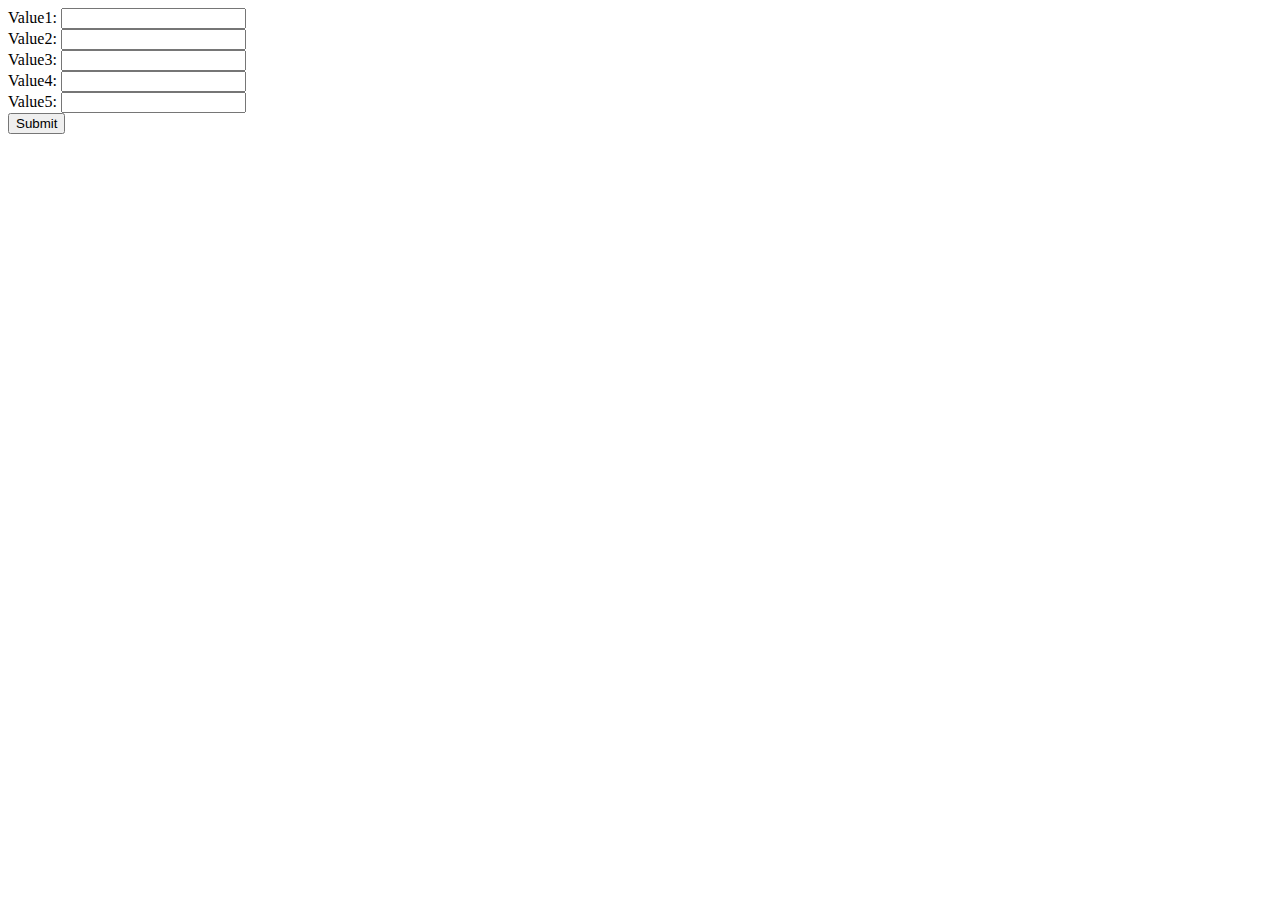
<file: archive/index.html>
<!DOCTYPE html>
<form action="insert.php" method="post">
    Value1: <input type="text" name = "field1" /><br/>
    Value2: <input type="text" name = "field2" /><br/>
    Value3: <input type="text" name = "field3" /><br/>
    Value4: <input type="text" name = "field4" /><br/>
    Value5: <input type="text" name = "field5" /><br/>
    <input type="submit" />
</form>
</html>
</file>
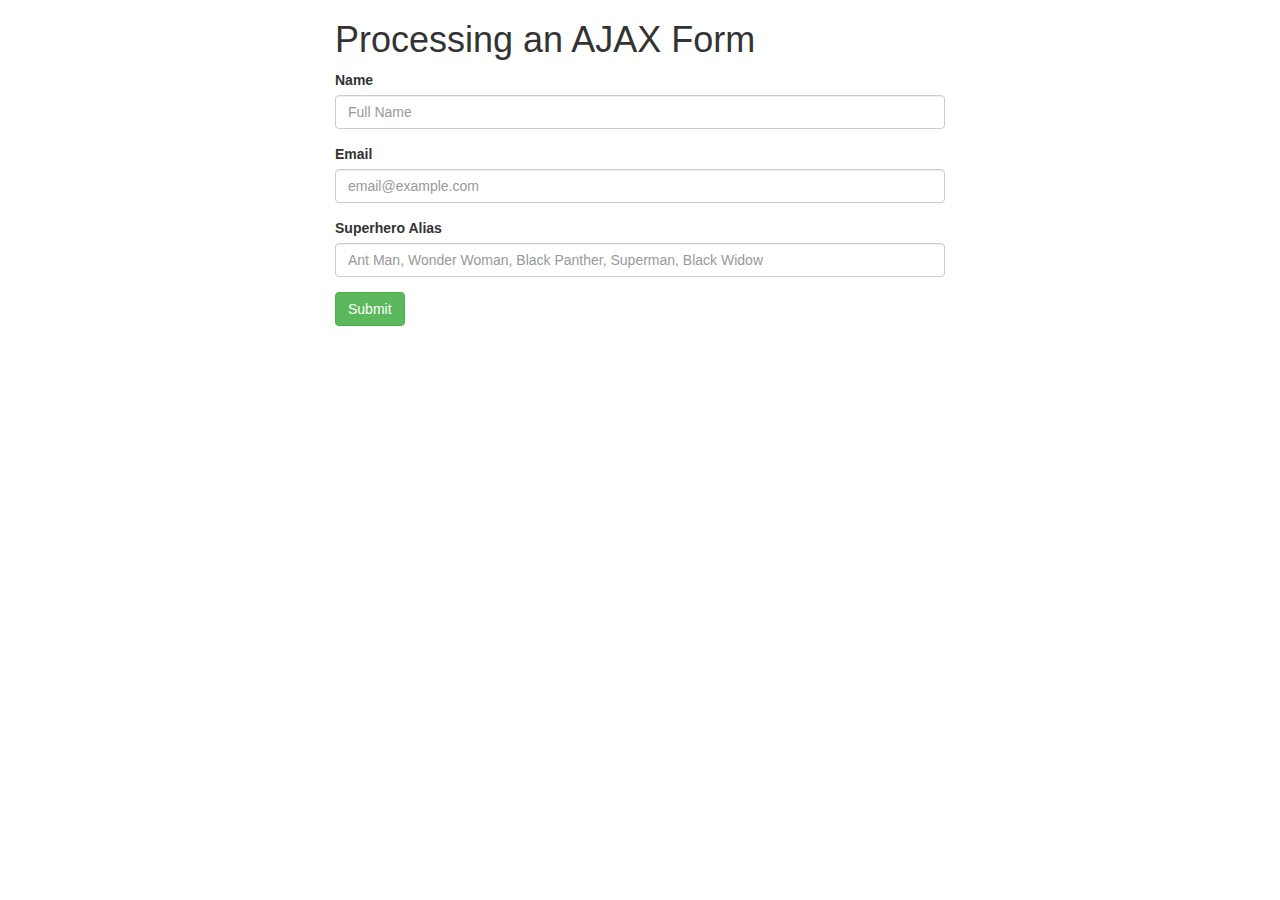
<file: jquery-form-validation/index.html>
<!DOCTYPE html>
<html>
  <head>
    <title>jQuery Form Example</title>
    <!-- ... -->
    <script src="form.js"></script>
    <link
      rel="stylesheet"
      href="//netdna.bootstrapcdn.com/bootstrap/3.0.3/css/bootstrap.min.css"
    />
    <script src="//ajax.googleapis.com/ajax/libs/jquery/3.2.1/jquery.min.js"></script>
</head>
  <body>
    <div class="col-sm-6 col-sm-offset-3">
      <h1>Processing an AJAX Form</h1>

      <form action="process.php" method="POST">
        <div id="name-group" class="form-group">
          <label for="name">Name</label>
          <input
            type="text"
            class="form-control"
            id="name"
            name="name"
            placeholder="Full Name"
          />
        </div>

        <div id="email-group" class="form-group">
          <label for="email">Email</label>
          <input
            type="text"
            class="form-control"
            id="email"
            name="email"
            placeholder="email@example.com"
          />
        </div>

        <div id="superhero-group" class="form-group">
          <label for="superheroAlias">Superhero Alias</label>
          <input
            type="text"
            class="form-control"
            id="superheroAlias"
            name="superheroAlias"
            placeholder="Ant Man, Wonder Woman, Black Panther, Superman, Black Widow"
          />
        </div>

        <button type="submit" class="btn btn-success">
          Submit
        </button>
      </form>
    </div>
  </body>
</html>
</file>
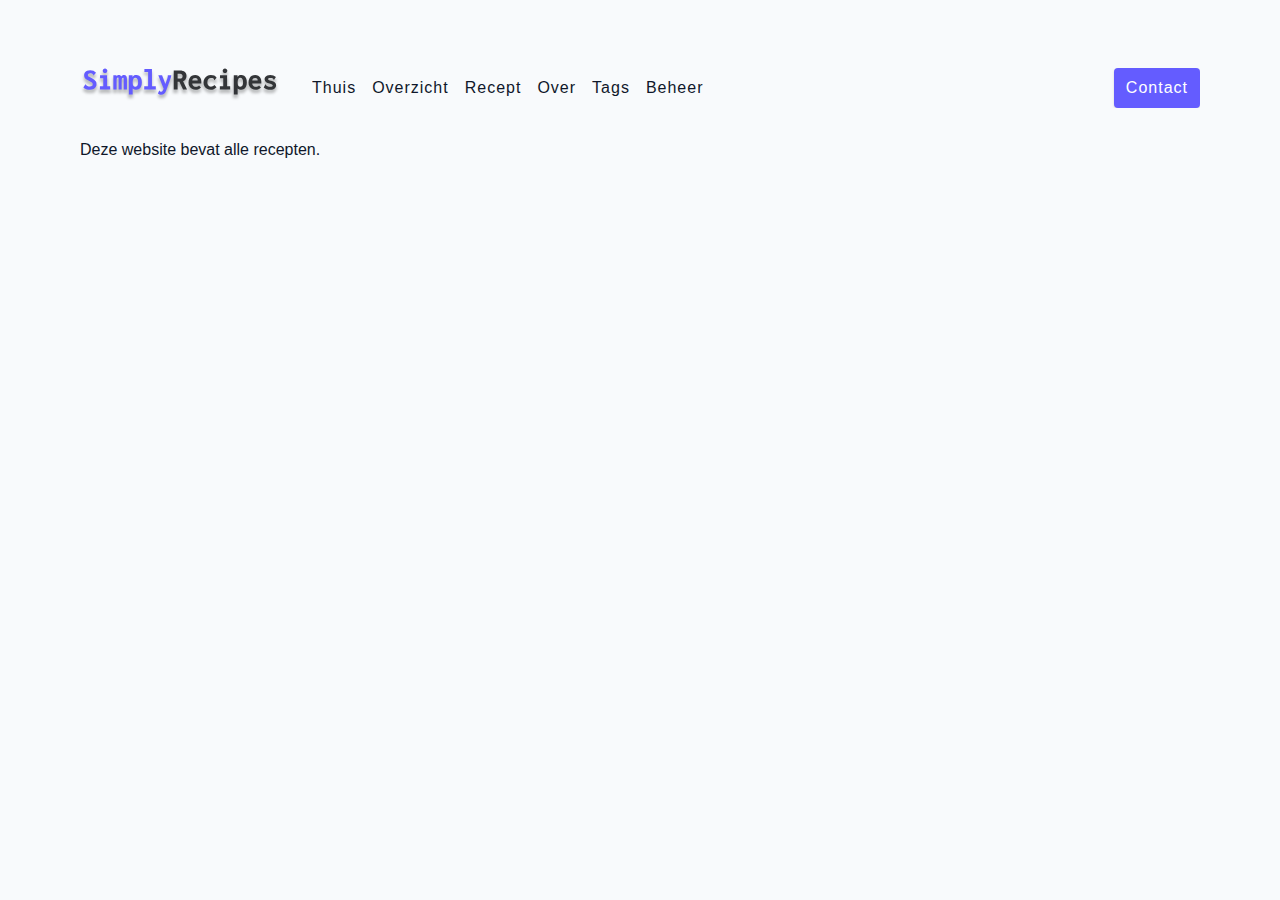
<file: test/about.html>
<!DOCTYPE html>
<html lang="en">
<head>
    <!-- main css -->
    <link rel="stylesheet" href="./css/main.css" />
</head>

<!-- Begin Body -->
<body>
  <main class="page">
      <div class="header"></div>
      Deze website bevat alle recepten.
      <script src="./scripts/header.js"></script>
    <!-- Begin php deel  -->
    <?php
    ?>
    <!-- Einde php deel -->
    <!-- End Body -->
  </main>

</body>
</html>
</file>
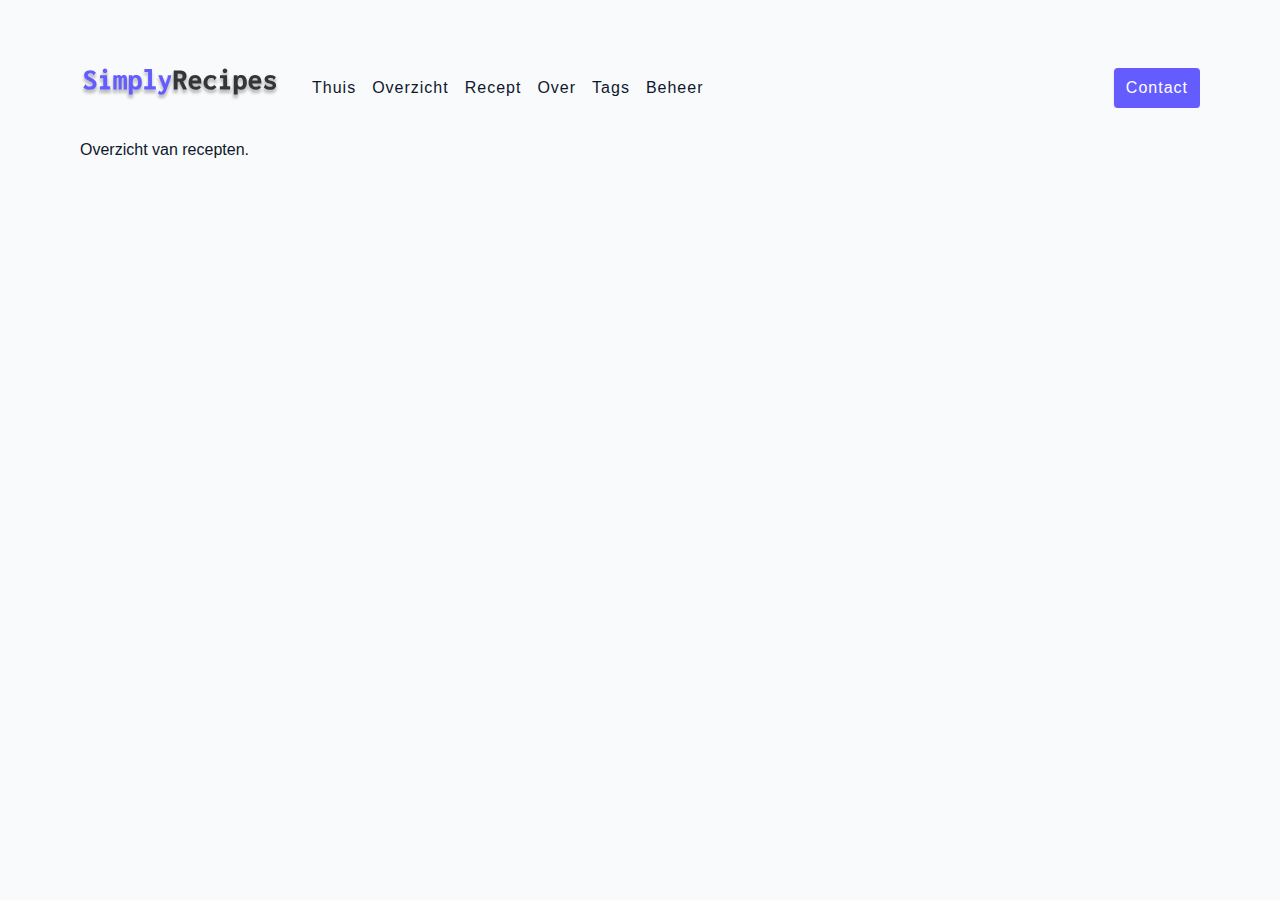
<file: test/recipes.html>
<!DOCTYPE html>
<html lang="en">
<head>
    <!-- main css -->
    <link rel="stylesheet" href="./css/main.css" />
</head>

<!-- Begin Body -->
<body>
  <main class="page">
      <div class="header"></div>
      Overzicht van recepten.
      <script src="./scripts/header.js"></script>
    <!-- Begin php deel  -->
    <?php
    ?>
    <!-- Einde php deel -->
    <!-- End Body -->
  </main>
  
</body>
</html>
</file>
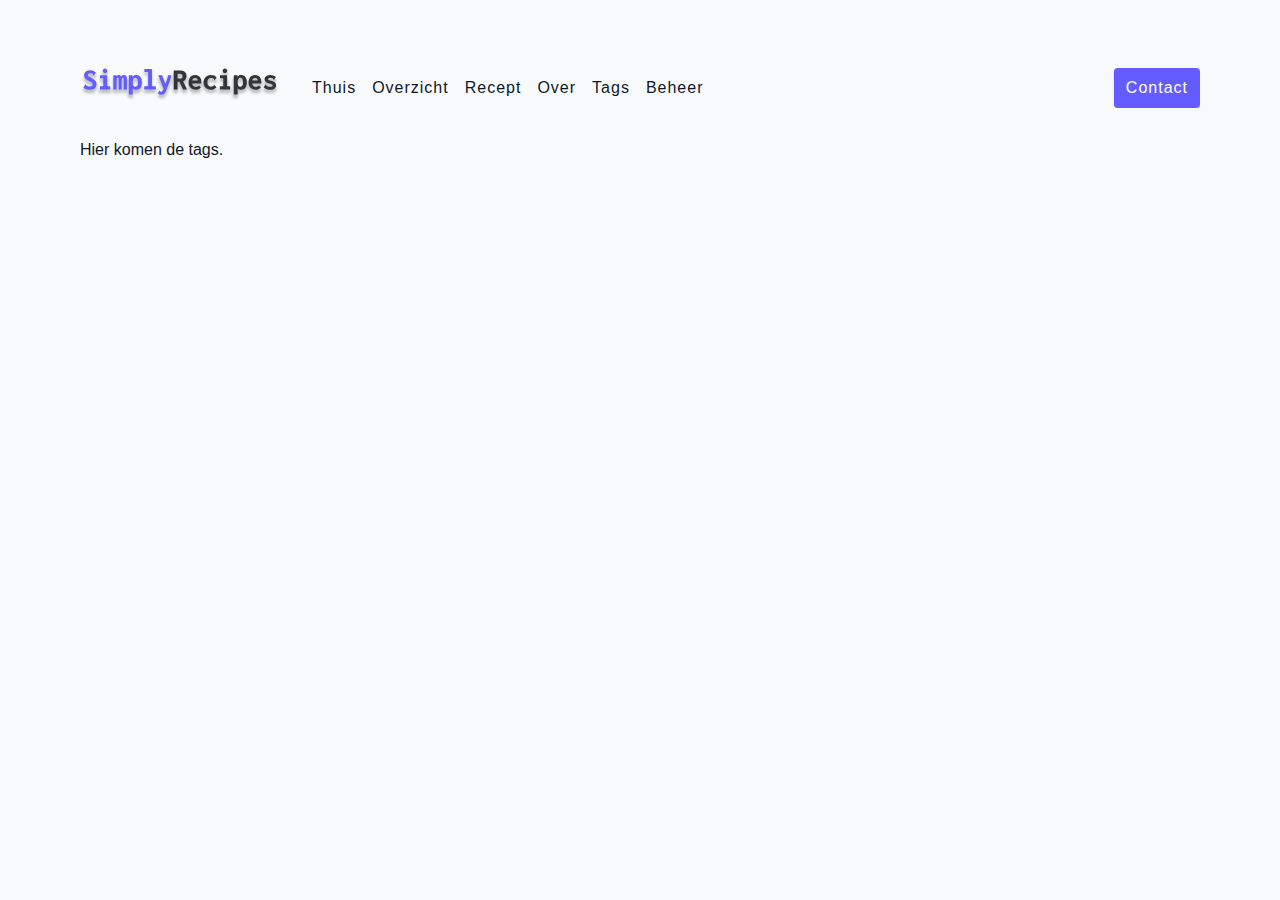
<file: test/tags.html>
<!DOCTYPE html>
<html lang="en">
<head>
    <!-- main css -->
    <link rel="stylesheet" href="./css/main.css" />
</head>

<!-- Begin Body -->
<body>
  <main class="page">
      <div class="header"></div>
      Hier komen de tags.
      <script src="./scripts/header.js"></script>
    <!-- Begin php deel  -->
    <?php
    ?>
    <!-- Einde php deel -->
    <!-- End Body -->
  </main>
  
</body>
</html>
</file>
<file: test/css/main.css>
*,
::after,
::before {
  box-sizing: border-box;
}
/* fonts */

@import url('https://fonts.googleapis.com/css2?family=Roboto:wght@400;500;600&family=Montserrat&display=swap');
html {
  font-size: 100%;
} /*16px*/

:root {
  /* colors */
  --primary-100: #e2e0ff;
  --primary-200: #c1beff;
  --primary-300: #a29dff;
  --primary-400: #837dff;
  --primary-500: #645cff;
  --primary-600: #504acc;
  --primary-700: #3c3799;
  --primary-800: #282566;
  --primary-900: #141233;

  /* grey */
  --grey-50: #f8fafc;
  --grey-100: #f1f5f9;
  --grey-200: #e2e8f0;
  --grey-300: #cbd5e1;
  --grey-400: #94a3b8;
  --grey-500: #64748b;
  --grey-600: #475569;
  --grey-700: #334155;
  --grey-800: #1e293b;
  --grey-900: #0f172a;
  /* rest of the colors */
  --black: #222;
  --white: #fff;
  --red-light: #f8d7da;
  --red-dark: #842029;
  --green-light: #d1e7dd;
  --green-dark: #0f5132;

  /* fonts  */
  --headingFont: 'Roboto', sans-serif;
  --bodyFont: 'Nunito', sans-serif;
  --smallText: 0.7em;
  /* rest of the vars */
  --backgroundColor: var(--grey-50);
  --textColor: var(--grey-900);
  --borderRadius: 0.25rem;
  --letterSpacing: 1px;
  --transition: 0.3s ease-in-out all;
  --max-width: 1120px;
  --fixed-width: 600px;

  /* box shadow*/
  --shadow-1: 0 1px 3px 0 rgba(0, 0, 0, 0.1), 0 1px 2px 0 rgba(0, 0, 0, 0.06);
  --shadow-2: 0 4px 6px -1px rgba(0, 0, 0, 0.1),
    0 2px 4px -1px rgba(0, 0, 0, 0.06);
  --shadow-3: 0 10px 15px -3px rgba(0, 0, 0, 0.1),
    0 4px 6px -2px rgba(0, 0, 0, 0.05);
  --shadow-4: 0 20px 25px -5px rgba(0, 0, 0, 0.1),
    0 10px 10px -5px rgba(0, 0, 0, 0.04);
}

body {
  background: var(--backgroundColor);
  font-family: var(--bodyFont);
  font-weight: 400;
  line-height: 1.75;
  color: var(--textColor);
}

p {
  margin-top: 0;
  margin-bottom: 1.5rem;
  max-width: 40em;
}

h1,
h2,
h3,
h4,
h5,
h6 {
  margin: 0;
  margin-bottom: 1.38rem;
  font-family: var(--headingFont);
  font-weight: 400;
  line-height: 1.3;
  text-transform: capitalize;
  letter-spacing: var(--letterSpacing);
}

h1 {
  margin-top: 0;
  font-size: 3.052rem;
}

h2 {
  font-size: 2.441rem;
}

h3 {
  font-size: 1.953rem;
}

h4 {
  font-size: 1.563rem;
}

h5 {
  font-size: 1.25rem;
}

tr {
    border: 1px solid;
    padding: 1rem; 
}

td {
    border: 1px solid;
    padding: 1rem; 
}

small,
.text-small {
  font-size: var(--smallText);
}

a {
  text-decoration: none;
}
ul {
  list-style-type: none;
  padding: 0;
}

.img {
  width: 50px;
  height: 20px;
  display: block;
  object-fit: cover;
}
/* buttons */

.btn {
  cursor: pointer;
  color: var(--white);
  background: var(--primary-500);
  border: transparent;
  border-radius: var(--borderRadius);
  letter-spacing: var(--letterSpacing);
  padding: 0.375rem 0.75rem;
  box-shadow: var(--shadow-1);
  transition: var(--transtion);
  text-transform: capitalize;
  display: inline-block;
}
.btn:hover {
  background: var(--primary-700);
  box-shadow: var(--shadow-3);
}
.btn-hipster {
  color: var(--primary-500);
  background: var(--primary-200);
}
.btn-hipster:hover {
  color: var(--primary-200);
  background: var(--primary-700);
}
.btn-block {
  width: 100%;
}
.btn-submit {
  background: var(--primary-500);
  color: var(--white);
  text-transform: capitalize;
  display: inline-block;
}

/* alerts */
.alert {
  padding: 0.375rem 0.75rem;
  margin-bottom: 1rem;
  border-color: transparent;
  border-radius: var(--borderRadius);
}

.alert-danger {
  color: var(--red-dark);
  background: var(--red-light);
}
.alert-success {
  color: var(--green-dark);
  background: var(--green-light);
}
/* form */

.error {
  color: #FF0000;
}

.form {
  width: 90vw;
  max-width: var(--fixed-width);
  background: var(--white);
  border-radius: var(--borderRadius);
  box-shadow: var(--shadow-2);
  padding: 2rem 2.5rem;
  margin: 3rem auto;
}
.form-label {
  display: block;
  font-size: var(--smallText);
  margin-bottom: 0.5rem;
  text-transform: capitalize;
  letter-spacing: var(--letterSpacing);
}
.form-input,
.form-textarea {
  width: 100%;
  padding: 0.375rem 0.75rem;
  border-radius: var(--borderRadius);
  background: var(--backgroundColor);
  border: 1px solid var(--grey-200);
}

.form-row {
  margin-bottom: 1rem;
}

.form-textarea {
  height: 7rem;
}
::placeholder {
  font-family: inherit;
  color: var(--grey-400);
}
.form-alert {
  color: var(--red-dark);
  letter-spacing: var(--letterSpacing);
  text-transform: capitalize;
}
/* alert */

@keyframes spinner {
  to {
    transform: rotate(360deg);
  }
}

.loading {
  width: 6rem;
  height: 6rem;
  border: 5px solid var(--grey-400);
  border-radius: 50%;
  border-top-color: var(--primary-500);
  animation: spinner 0.6s linear infinite;
}
.loading {
  margin: 0 auto;
}
/* title */

.title {
  text-align: center;
}

.title-underline {
  background: var(--primary-500);
  width: 7rem;
  height: 0.25rem;
  margin: 0 auto;
  margin-top: -1rem;
}
.tabel-header {
    background-color: var(--grey-500);
}
.data-fields {
  background-color: var(--grey-300);
  /*display: grid;
  gap: 2rem 1rem;
  padding-bottom: 3rem;*/
}
/*
=============== 
Pages
===============
*/
.page {
  /* background: red; */
  width: 90vw;
  max-width: var(--max-width);
  margin: 0 auto;
  padding-top: 2rem;
  min-height: calc(100vh - (6rem + 4rem));
}
/*
=============== 
Hero
===============
*/
.hero {
  height: 40vh;
  background: url('../assets/main.jpeg') center/cover no-repeat;
  margin-bottom: 2rem;
  border-radius: var(--borderRadius);
  position: relative;
}
.hero-container {
  position: absolute;
  width: 100%;
  height: 100%;
  top: 0;
  left: 0;
  background: rgba(0, 0, 0, 0.3);
  border-radius: var(--borderRadius);
  display: flex;
  align-items: center;
  justify-content: center;
}
.hero-text {
  text-align: center;
  color: var(--white);
}
@media screen and (min-width: 768px) {
  .hero-text h1 {
    font-size: 4rem;
    margin-bottom: 0%;
  }
}
/*
==============
Navigatie
==============
*/
.navbar{
  display: flex;
  justify-content: center;
  align-items: center;
  /* background: blue; */

}
.nav-center{
  width: 90vw;
  max-width: var(--max-width);
  /* background: red; */
}
.nav-header{
  height: 6rem;
  display: flex;
  justify-content: space-between;
  align-items: center;
}
.nav-header img {
  width: 200px;
}
.nav-logo {
  display: flex;
  align-items: center;
}
.nav-btn{
  padding: 0.15rem 0.75rem;
}
.nav-btn i{
  font-size: 1.25rem;
}
.nav-links {
  display: flex;
  flex-direction: column;
  height: 0;
  overflow: hidden;
  transition: var(--transition);
}
.show-links {
  height: 310px;
}
.nav-link {
  display: block;
  text-align: center;
  text-transform: capitalize;
  color: var(--grey-900);
  letter-spacing: var(--letterSpacing);
  padding: 1rem 0;
  border-top: 1px solid var(--grey-500);
  transition: var(--transition);
}
.nav-link:hover{
  color: var(--primary-500);
}
@media screen and (min-width:992px) {
  .nav-btn{
    display: none;
  }
  .navbar{
    height: 6rem;
  }
  .nav-center{
    display: flex;
    align-items: center;
  }
  .nav-header {
    height: auto;
    margin-right: 2rem;
  }
  .nav-links {
    height: auto;
    flex-direction: row;
    align-items: center;
    width: 100%;
    /*background: #0f5132;*/
  }
  .nav-link {
    padding: 0;
    border-top: none;
    margin-right: 1rem;
    font-size: 1rem;
  }
  .contact-link {
    margin-right: 0;
    margin-left: auto;
  }
}
.recipe-hero-img {
  height: 300px;
  border-radius: var(--borderRadius);
}
.single-instruction header {
  display: grid;
  grid-template-columns: auto 1fr;
  gap: 1.5rem;
  align-items: center;
}
.single-instruction header p{
  text-transform:uppercase;
  font-weight: 600;
  margin-bottom: 0;
  color: var(--primary-500);
}
.single-instruction > p{
  color: var(--grey-700);
}
.single-instruction header div{
  height: 5px;
  background: var(--grey-300);
}
/*
=============== 
Single Recipe Page
===============
*/
.recipe-hero {
  display: grid;
  gap: 3rem;
}
.recipe-hero-img {
  height: 300px;
  width: 300px;
  border-radius: var(--borderRadius);
}
.recipe-hero p{
  color: var(--grey-600);
}
.recipe-icons {
  display: grid;
  grid-template-columns: repeat(3, 1fr);
  gap: 1rem;
  margin: 2rem 0;
  text-align: center;
}
.recipe-icons i{
  font-size: 1.5rem;
  color: var(--primary-500); 
}
.recipe-icons h5, 
.recipe-icons p{
  margin-bottom: 0;
  font-size: 0.85rem;
}
.recipe-icons p{
  color: var(--grey-600);
}
.recipe-tags{
  display: flex;
  align-items: center;
  flex-wrap: wrap;
  font-size: 0.7em;
  font-weight: 600;
}
.recipe-tags a{
  background: var(--primary-500);
  border-radius: var(--borderRadius);
  color: var(--white);
  padding: 0.05rem 0.5rem;
  margin: 0 0.25rem;
  text-transform: capitalize;
}
.recipe-content {
  padding: 3rem 0;
  display: grid;
  gap: 2rem 5rem;
}
.recipe-img {
  height: 120px;
  width: 200px;
  border-radius: var(--borderRadius);
  margin-bottom: 1rem;
}
@media screen and (min-width: 992px) {
  .recipe-content {
    grid-template-columns: 2fr 5fr;
  }
}
.recipe h5 {
  margin-bottom: 0;
  margin-top: 0.25rem;
  line-height: 1;
  color: var(--grey-700);
 }
 .recipes-container {
  display: grid;
  grid-template-columns: 250px repeat(3, 1fr); 
}
.recipes-list {
  border: 1px solid rgba(0, 0, 0, 0.8);
  padding: 20px;
  font-size: 25px;
  text-align: left;
}
.second-column {
  display: grid;
  row-gap: 2rem;
}

.single-ingredient {
  border-bottom: 2px solid var(--grey-300);
  padding-bottom: 0.75rem;
  color: var(--grey700);
}
.invoer {
  font-size: 25px;
}
</file>
